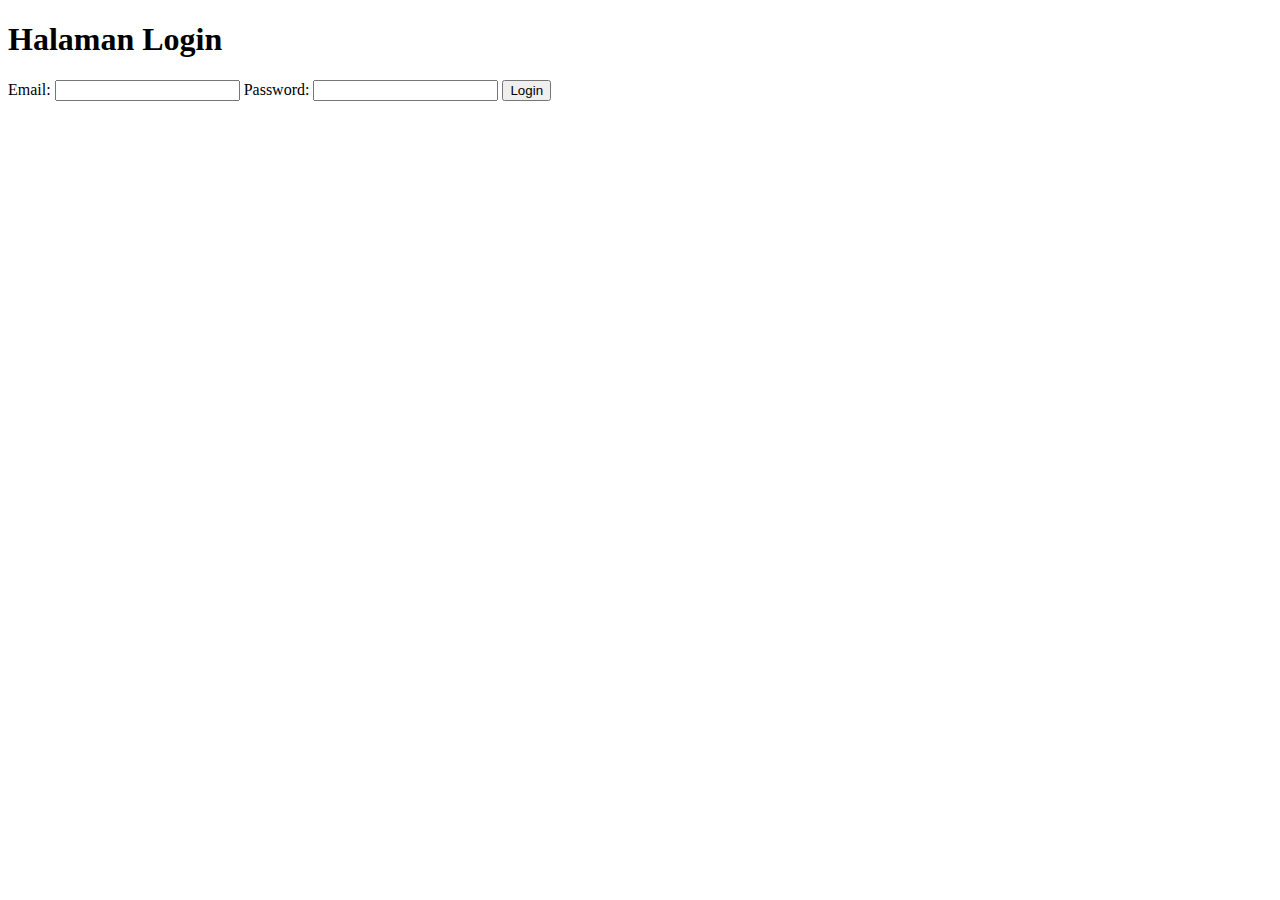
<file: Api/index.html>
<!DOCTYPE html>
<html lang="en">
<head>
    <meta charset="UTF-8">
    <meta name="viewport" content="width=device-width, initial-scale=1.0">
    <title>Document</title>
</head>
<body>
    <h1>Halaman Login</h1>

    <form action="" id="login-form">
        <label for="email" >Email:</label>
        <input type="email" id="email-input" name="email" required>
        <!-- Password -->
        <label for="password">Password:</label>
        <input type="password" id="password-input" autocomplete="current-password"  name="password" required>
        <button type="submit">Login</button>
    </form>

    <script src="api.js"></script>
</body>
</html>
</file>
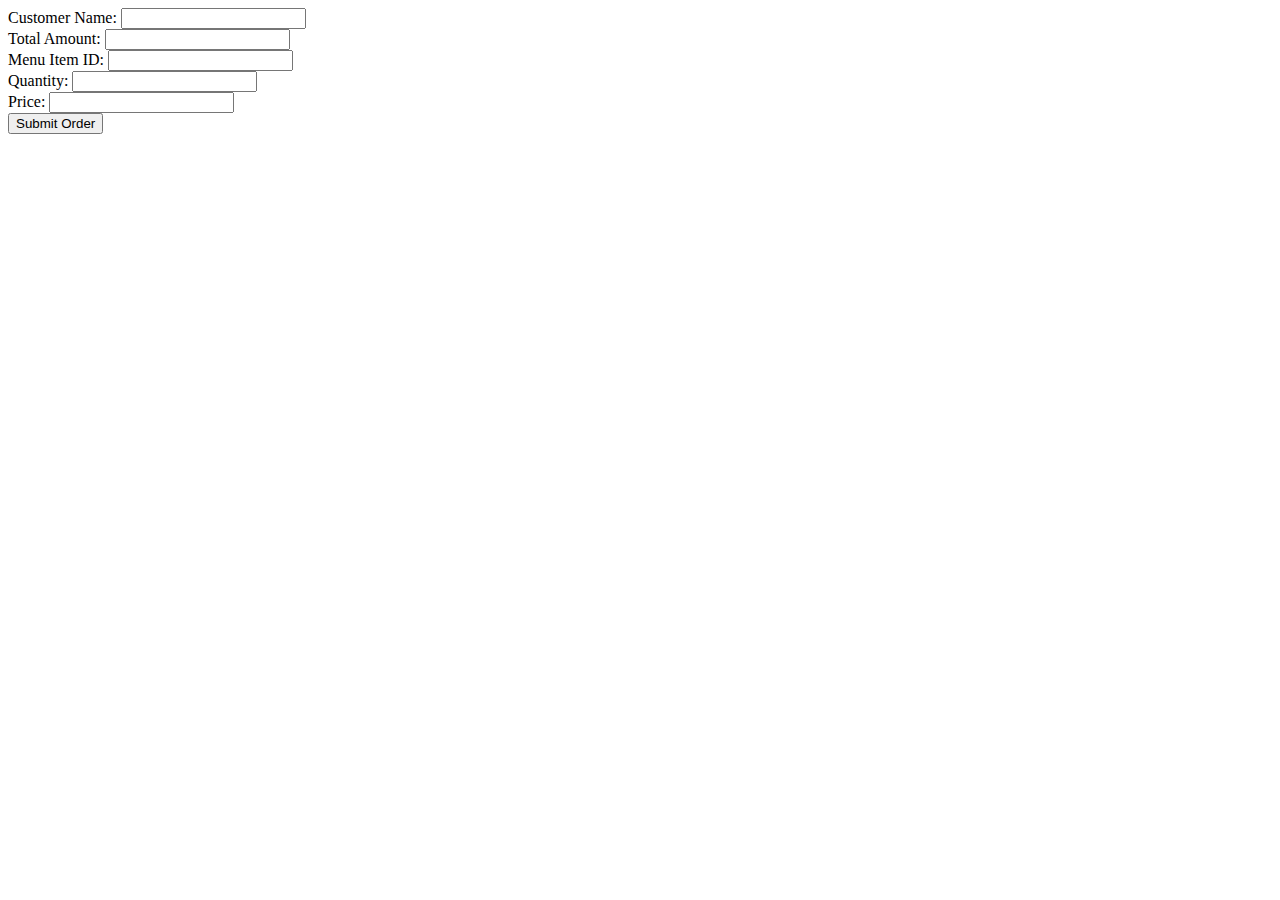
<file: Api/post/index.html>
<!DOCTYPE html>
<html lang="en">
<head>
    <meta charset="UTF-8">
    <meta name="viewport" content="width=device-width, initial-scale=1.0">
    <title>Order Form</title>
</head>
<body>
    <form id="orderForm">
        <label for="customer_name">Customer Name:</label>
        <input type="text" id="customer_name" name="customer_name" required><br>

        <label for="total_amount">Total Amount:</label>
        <input type="number" id="total_amount" name="total_amount" required><br>

        <label for="menu_item_id">Menu Item ID:</label>
        <input type="number" id="menu_item_id" name="menu_item_id" required><br>

        <label for="quantity">Quantity:</label>
        <input type="number" id="quantity" name="quantity" required><br>

        <label for="price">Price:</label>
        <input type="number" id="price" name="price" required><br>

        <button type="submit">Submit Order</button>
    </form>

    <script>
        document.getElementById('orderForm').addEventListener('submit', function(event) {
            event.preventDefault();

            const customerName = document.getElementById('customer_name').value;
            const totalAmount = parseFloat(document.getElementById('total_amount').value);
            const menuItemId = parseInt(document.getElementById('menu_item_id').value);
            const quantity = parseInt(document.getElementById('quantity').value);
            const price = parseFloat(document.getElementById('price').value);

            const datas = {
                "customer_name": customerName,
                "total_amount": totalAmount,
                "status": "pending",
                "order_items": [
                    {
                        "menu_item_id": menuItemId,
                        "quantity": quantity,
                        "price": price
                    }
                ]
            };

            fetch('http://192.168.150.68:8000/api/orders', {
                method: 'POST',
                headers: {
                    'Content-Type': 'application/json'
                },
                body: JSON.stringify(datas)
            })
            .then(response => {
                if (!response.ok) {
                    throw new Error(`HTTP error! status: ${response.status}`);
                }
                return response.json();
            })
            .then(result => {
                console.log(result);
                alert('Order submitted successfully!');
            })
            .catch(error => {
                console.error('There was a problem with the fetch operation:', error);
                alert('There was a problem with your order. Please try again.');
            });
        });
    </script>
</body>
</html>
</file>
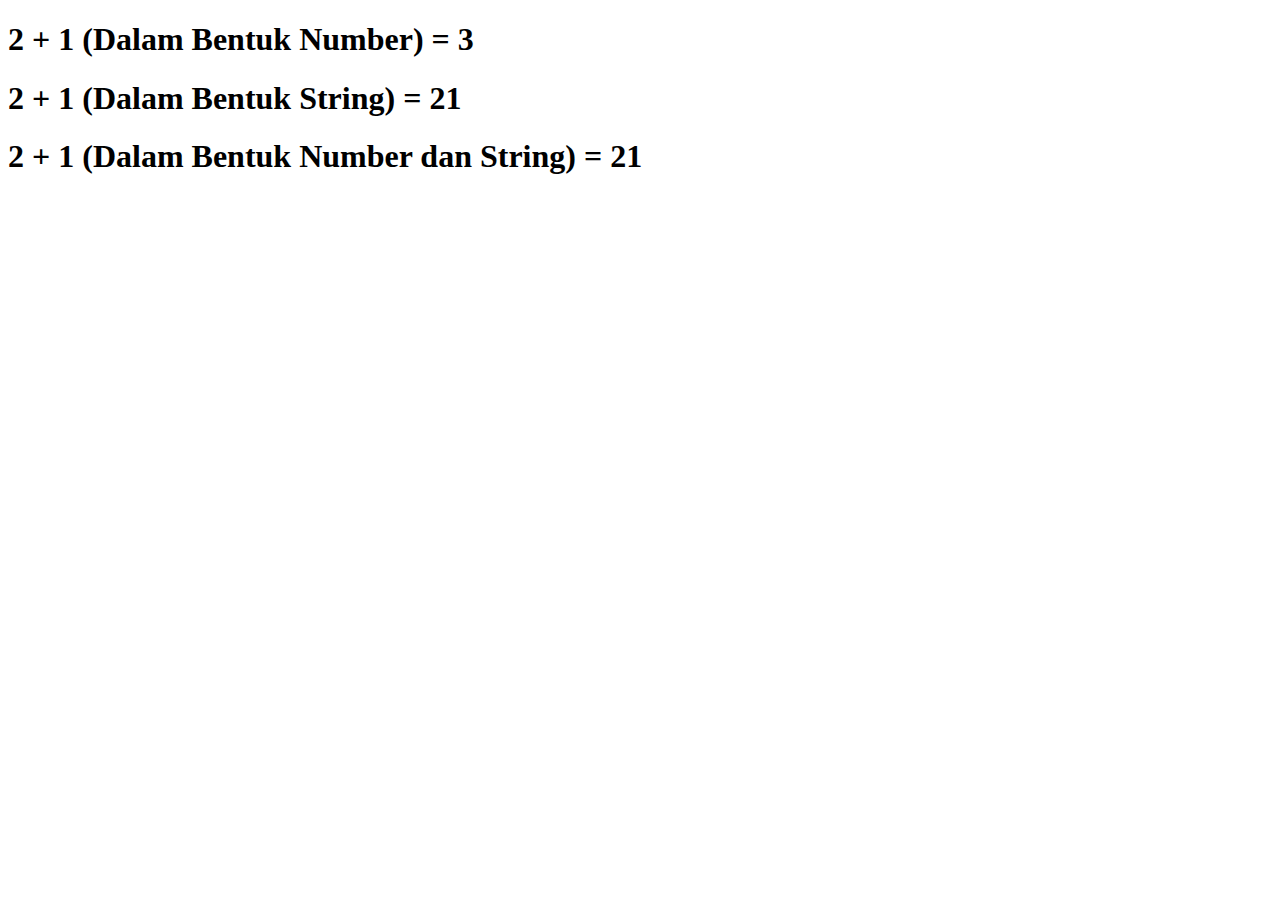
<file: Konversi String/konversiString.html>
<!DOCTYPE html>
<html lang="en">
<head>
    <meta charset="UTF-8">
    <meta name="viewport" content="width=device-width, initial-scale=1.0">
    <title>Document</title>
</head>
<body>
    
</body>
<script src="script.js"></script>
</html>
</file>
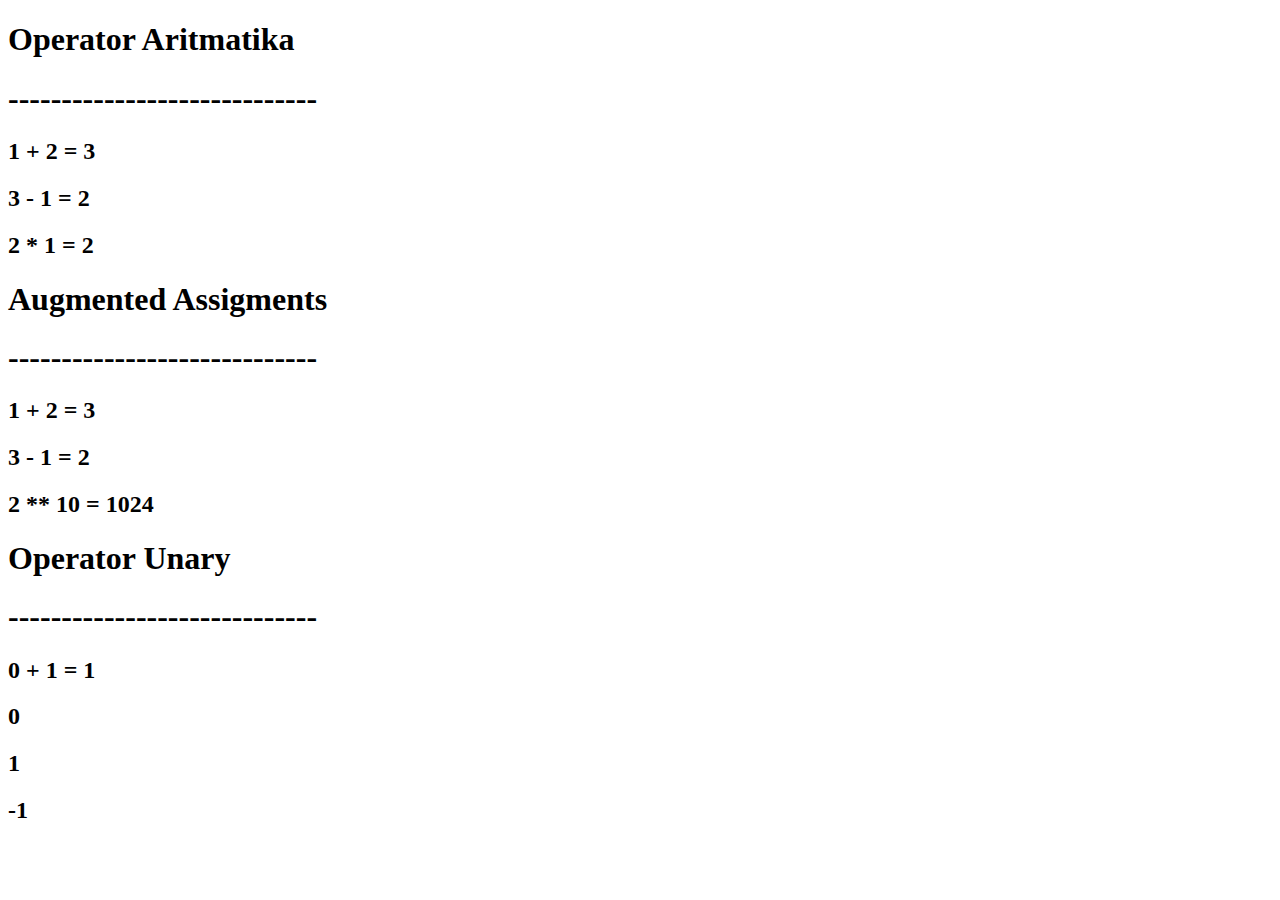
<file: Operasi Aritmatika/aritmatika.html>
<!DOCTYPE html>
<html lang="en">
<head>
    <meta charset="UTF-8">
    <meta name="viewport" content="width=device-width, initial-scale=1.0">
    <title>Operator Aritmatika</title>
</head>
<body>
    
</body>
<script>
    document.writeln("<h1> Operator Aritmatika </h1>")
    document.writeln("<h1>-----------------------------</h1>")

    let result = 1 + 2;
    document.writeln("<h2>1 + 2 = " + result + "</h2>")
    let newResult = result

    result = result - 1
    document.writeln("<h2>" + newResult + " - 1 = " + result)
    newResult = result
    
    result = result * 1
    document.writeln("<h2>" + newResult + " * 1 = " + result)


    document.writeln("<h1> Augmented Assigments</h1>")
    document.writeln("<h1>-----------------------------</h1>")

    let result2 = 1 + 2 // 3
    document.writeln("<h2> 1 + 2 = " + result2 )
    newResult2 = result2 // 3

    result2 -= 1 // 2
    document.writeln("<h2>" + newResult2 + " - 1 = " + result2)
    newResult2 = result2

    result2 **= 10
    document.writeln("<h2>" + newResult2 + " ** 10 = " + result2)

    document.writeln("<h1>Operator Unary</h1>")
    document.writeln("<h1>-----------------------------</h1>")
    
    result = 0
    result += 1
    document.writeln("<h2>" + "0 + 1 = " + result)
    newResult = result

    result --; // 0
    document.writeln("<h2>" + result)

    result ++; // 1
    document.writeln
    document.writeln("<h2>" + result)
    
    // Membuat angka menjadi negatif
    result = -result // -1
    document.writeln("<h2>" + result)


</script>
</html>
</file>
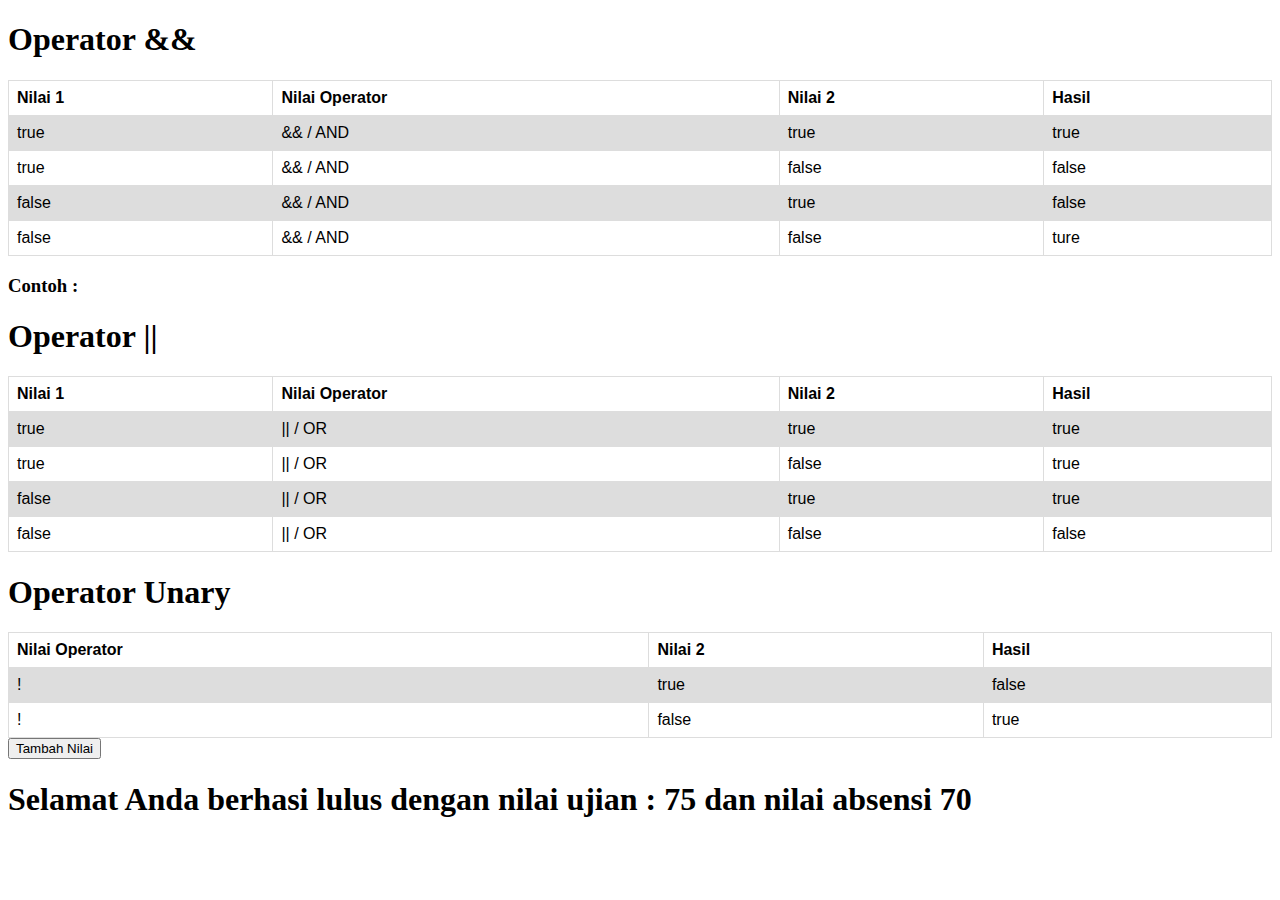
<file: Operator Logika/operatorLogika.html>
<!DOCTYPE html>
<html lang="en">
<head>
    <meta charset="UTF-8">
    <meta name="viewport" content="width=device-width, initial-scale=1.0">
    <title>Document</title>
</head>
<style>
    table {
      font-family: arial, sans-serif;
      border-collapse: collapse;
      width: 100%;
    }
    
    td, th {
      border: 1px solid #dddddd;
      text-align: left;
      padding: 8px;
    }
    
    tr:nth-child(even) {
      background-color: #dddddd;
    }
    </style>
<body>
    <h1>Operator &&</h1>
    <table>
        <tr>
            <th>Nilai 1</th>
            <th>Nilai Operator</th>
            <th>Nilai 2</th>
            <th>Hasil</th>
        </tr>

        <!-- Kolom 1 -->
        <tr>
            <td>true</td>
            <td>&& / AND</td>
            <td>true</td>
            <td>true</td>
        </tr>

        <!-- Kolom 2 -->
        <tr>
            <td>true</td>
            <td>&& / AND</td>
            <td>false</td>
            <td>false</td>
        </tr>

        <!-- Kolom 3 -->
        <tr>
            <td>false</td>
            <td>&& / AND</td>
            <td>true</td>
            <td>false</td>
        </tr>

        <!-- Kolom 5 -->
        <tr>
            <td>false</td>
            <td>&& / AND</td>
            <td>false</td>
            <td>ture</td>
        </tr>


    </table>
    <h3>Contoh :</h3>

    <h1>Operator ||</h1>
    <table>
        <tr>
            <th>Nilai 1</th>
            <th>Nilai Operator</th>
            <th>Nilai 2</th>
            <th>Hasil</th>
        </tr>

        <!-- Kolom 1 -->
        <tr>
            <td>true</td>
            <td>|| / OR</td>
            <td>true</td>
            <td>true</td>
        </tr>

        <!-- Kolom 2 -->
        <tr>
            <td>true</td>
            <td>|| / OR</td>
            <td>false</td>
            <td>true</td>
        </tr>

        <!-- Kolom 3 -->
        <tr>
            <td>false</td>
            <td>|| / OR</td>
            <td>true</td>
            <td>true</td>
        </tr>

        <!-- Kolom 5 -->
        <tr>
            <td>false</td>
            <td>|| / OR</td>
            <td>false</td>
            <td>false</td>
        </tr>


    </table>

    <h1>Operator Unary</h1>
    <table>
        <tr>
            <th>Nilai Operator</th>
            <th>Nilai 2</th>
            <th>Hasil</th>
        </tr>

        <!-- Kolom 1 -->
        <tr>
            <td>!</td>
            <td>true</td>
            <td>false</td>
        </tr>

        <!-- Kolom 2 -->
        <tr>
            <td>!</td>
            <td>false</td>
            <td>true</td>
        </tr>
    </table>
    <button onclick="incrementNilai()">Tambah Nilai</button>
    <div id="result"></div>
</body>
<script src="script.js"></script>
</html>
</file>
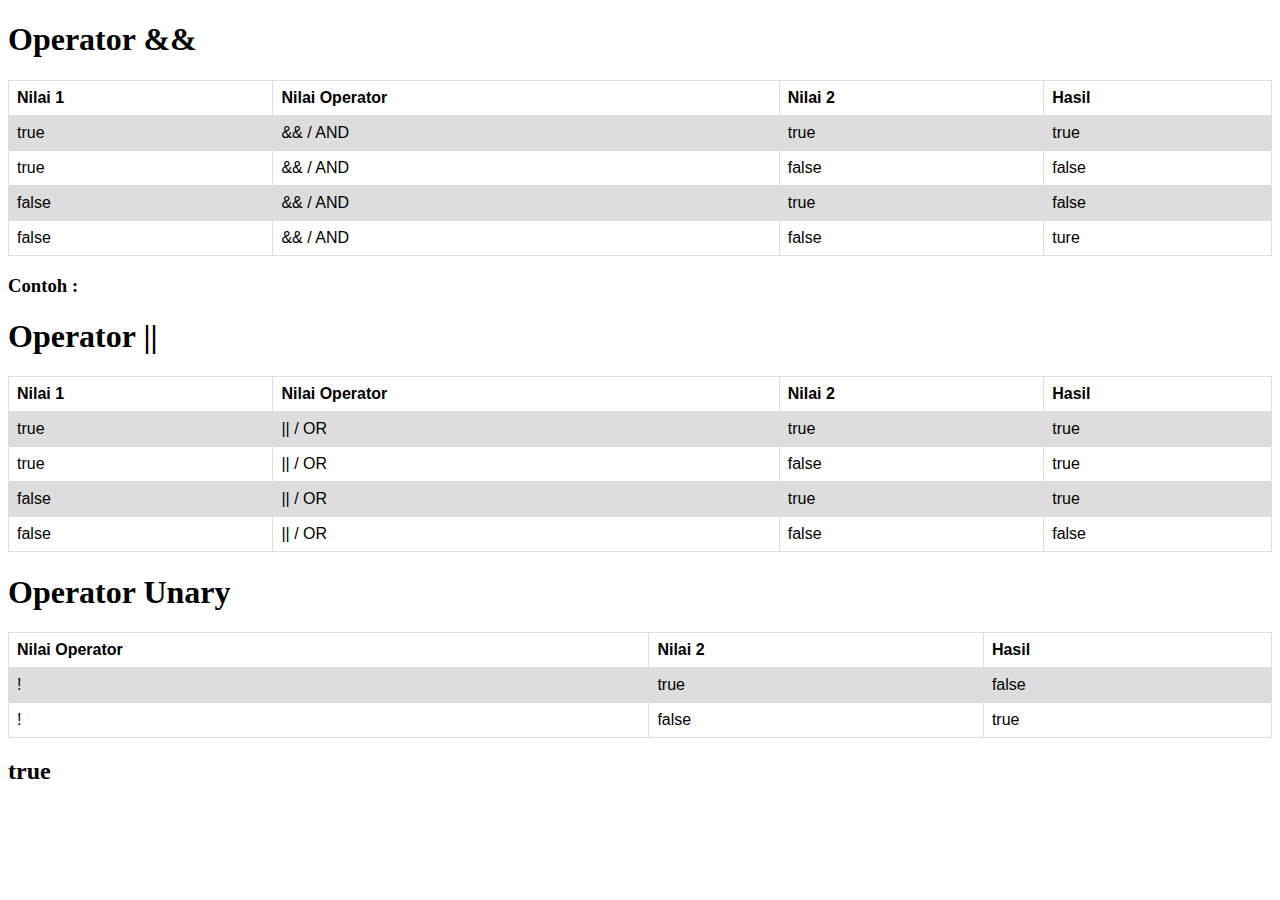
<file: Operator Pembagian/operatorLogika.html>
<!DOCTYPE html>
<html lang="en">
<head>
    <meta charset="UTF-8">
    <meta name="viewport" content="width=device-width, initial-scale=1.0">
    <title>Document</title>
</head>
<style>
    table {
      font-family: arial, sans-serif;
      border-collapse: collapse;
      width: 100%;
    }
    
    td, th {
      border: 1px solid #dddddd;
      text-align: left;
      padding: 8px;
    }
    
    tr:nth-child(even) {
      background-color: #dddddd;
    }
    </style>
<body>
    <h1>Operator &&</h1>
    <table>
        <tr>
            <th>Nilai 1</th>
            <th>Nilai Operator</th>
            <th>Nilai 2</th>
            <th>Hasil</th>
        </tr>

        <!-- Kolom 1 -->
        <tr>
            <td>true</td>
            <td>&& / AND</td>
            <td>true</td>
            <td>true</td>
        </tr>

        <!-- Kolom 2 -->
        <tr>
            <td>true</td>
            <td>&& / AND</td>
            <td>false</td>
            <td>false</td>
        </tr>

        <!-- Kolom 3 -->
        <tr>
            <td>false</td>
            <td>&& / AND</td>
            <td>true</td>
            <td>false</td>
        </tr>

        <!-- Kolom 5 -->
        <tr>
            <td>false</td>
            <td>&& / AND</td>
            <td>false</td>
            <td>ture</td>
        </tr>


    </table>
    <h3>Contoh :</h3>

    <h1>Operator ||</h1>
    <table>
        <tr>
            <th>Nilai 1</th>
            <th>Nilai Operator</th>
            <th>Nilai 2</th>
            <th>Hasil</th>
        </tr>

        <!-- Kolom 1 -->
        <tr>
            <td>true</td>
            <td>|| / OR</td>
            <td>true</td>
            <td>true</td>
        </tr>

        <!-- Kolom 2 -->
        <tr>
            <td>true</td>
            <td>|| / OR</td>
            <td>false</td>
            <td>true</td>
        </tr>

        <!-- Kolom 3 -->
        <tr>
            <td>false</td>
            <td>|| / OR</td>
            <td>true</td>
            <td>true</td>
        </tr>

        <!-- Kolom 5 -->
        <tr>
            <td>false</td>
            <td>|| / OR</td>
            <td>false</td>
            <td>false</td>
        </tr>


    </table>

    <h1>Operator Unary</h1>
    <table>
        <tr>
            <th>Nilai Operator</th>
            <th>Nilai 2</th>
            <th>Hasil</th>
        </tr>

        <!-- Kolom 1 -->
        <tr>
            <td>!</td>
            <td>true</td>
            <td>false</td>
        </tr>

        <!-- Kolom 2 -->
        <tr>
            <td>!</td>
            <td>false</td>
            <td>true</td>
        </tr>
    </table>
</body>
<script>
    const nilaiUjian = 70
    const nilaiAbsensi = 70

    const lulusUjian = nilaiUjian >= 70
    const lulusAbsensi = nilaiAbsensi >= 70
    
    const statusKelulusan =  lulusUjian && lulusAbsensi
    document.writeln("<h2> " + statusKelulusan)
    
</script>
</html>
</file>
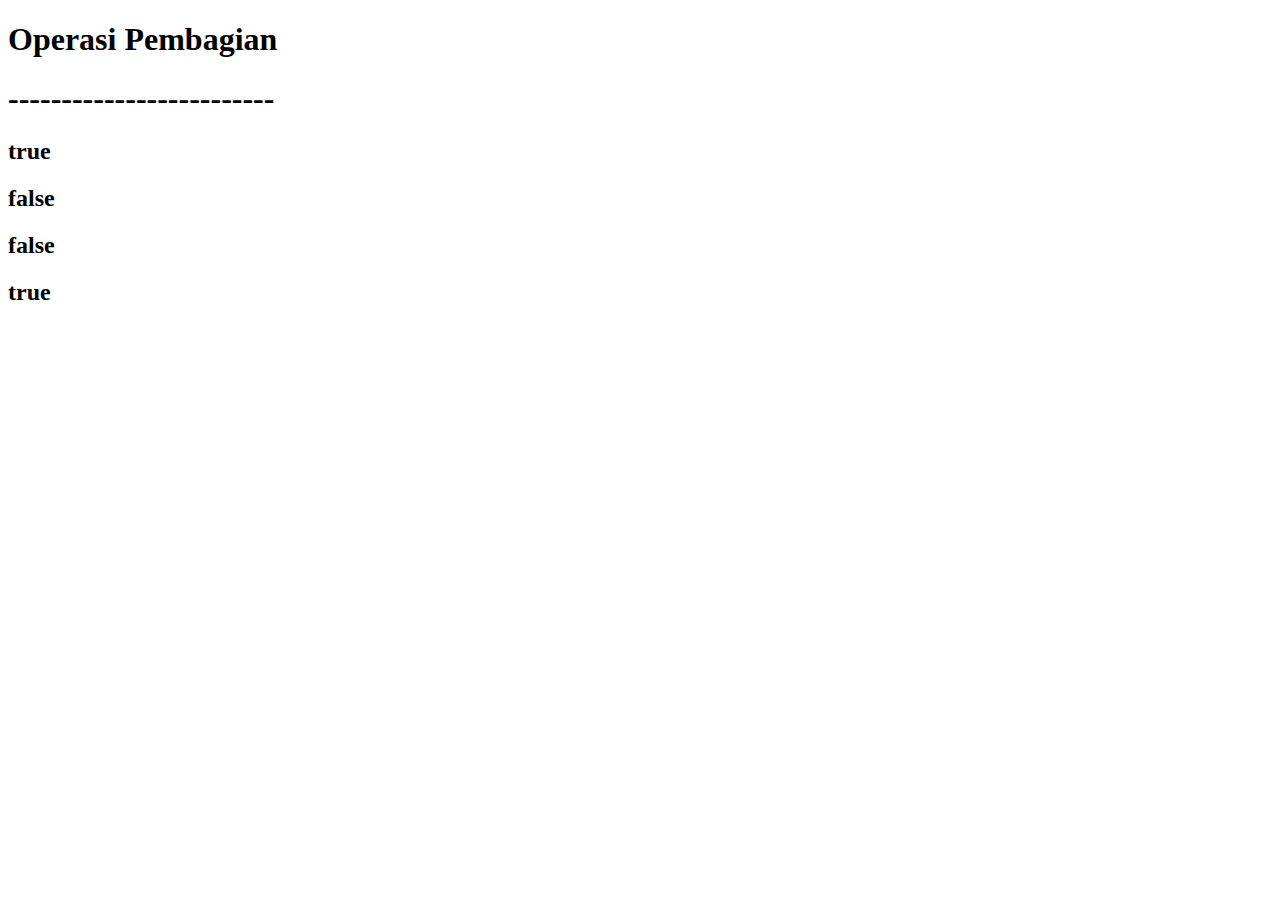
<file: Operator Pembagian/operatorPembagian.html>
<!DOCTYPE html>
<html lang="en">
<head>
    <meta charset="UTF-8">
    <meta name="viewport" content="width=device-width, initial-scale=1.0">
    <title>Document</title>
</head>
<body>
    
</body>
<script>
    document.writeln("<h1> Operasi Pembagian")
    document.writeln("<h1> -------------------------")

    // Membandingkan Nilai
    let result = 5 == "5"
    document.writeln("<h2>" + result)

    // Membandingkan Tipe Data
    result = 5 === "5" 
    document.writeln("<h2>" + result)

    // Membandingkan isi Nilai jika lebih kecil
    result = 5 > 10
    document.writeln("<h2>" + result)

    // Membandingkan isi Nilai Jika Lebih Kecil
    result = 5 < 10
    document.writeln("<h2>" + result)
</script>
</html>
</file>
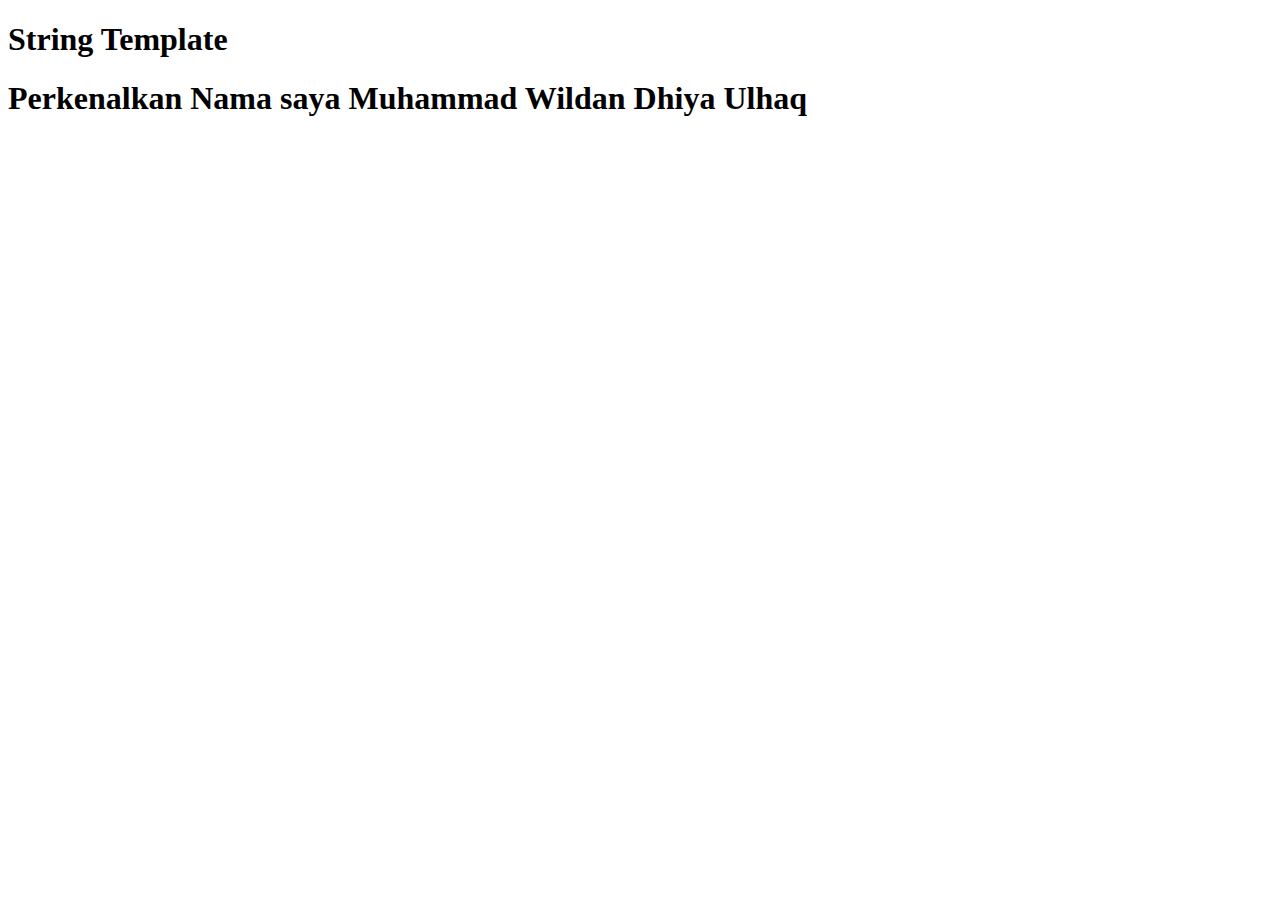
<file: String Template/stringTemplate.html>
<!DOCTYPE html>
<html lang="en">
<head>
    <meta charset="UTF-8">
    <meta name="viewport" content="width=device-width, initial-scale=1.0">
    <title>Document</title>
</head>
<body>
    <h1>String Template</h1>
</body>
<script src="script.js"></script>
</html>
</file>
